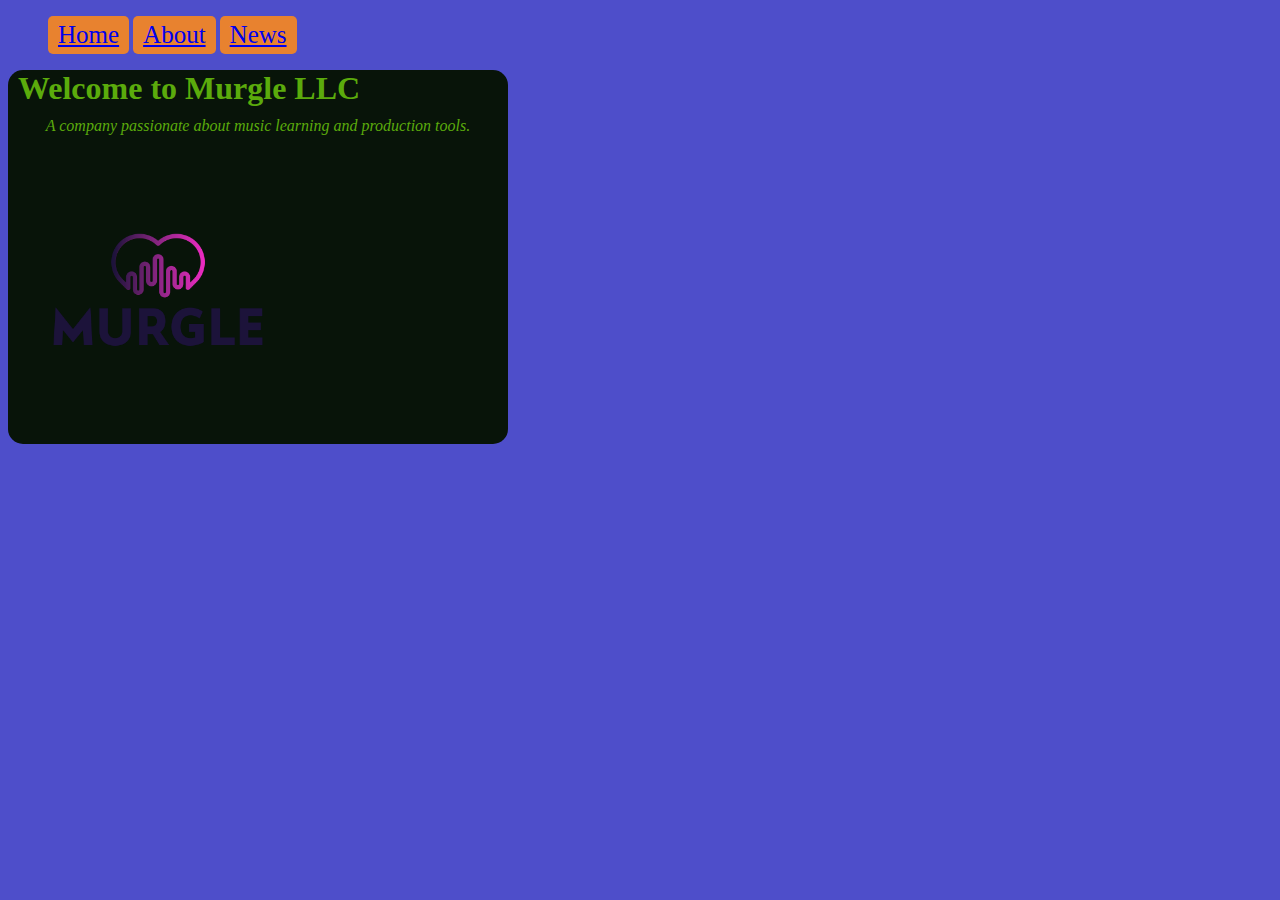
<file: index.html>
<!DOCTYPE html>
    <html>
        <head>
            <title>Murgle LLC</title>
            <link rel="stylesheet" href="style.css">
        </head>
        <body>
            <nav>
                <ul>
                    <li><a href="index.html">Home</a></li>
                    <li><a href="about.html">About</a></li>
                    <li><a href="news.html">News</a></li>
            </ul>
            </nav>
        <article>
            <h1>Welcome to Murgle LLC</h1>
                <p><em>A company passionate about music learning and production tools.<em></p>
                <img id="homePageImage" src="logo.png">

        </article>
        </body>


    </html>
</file>
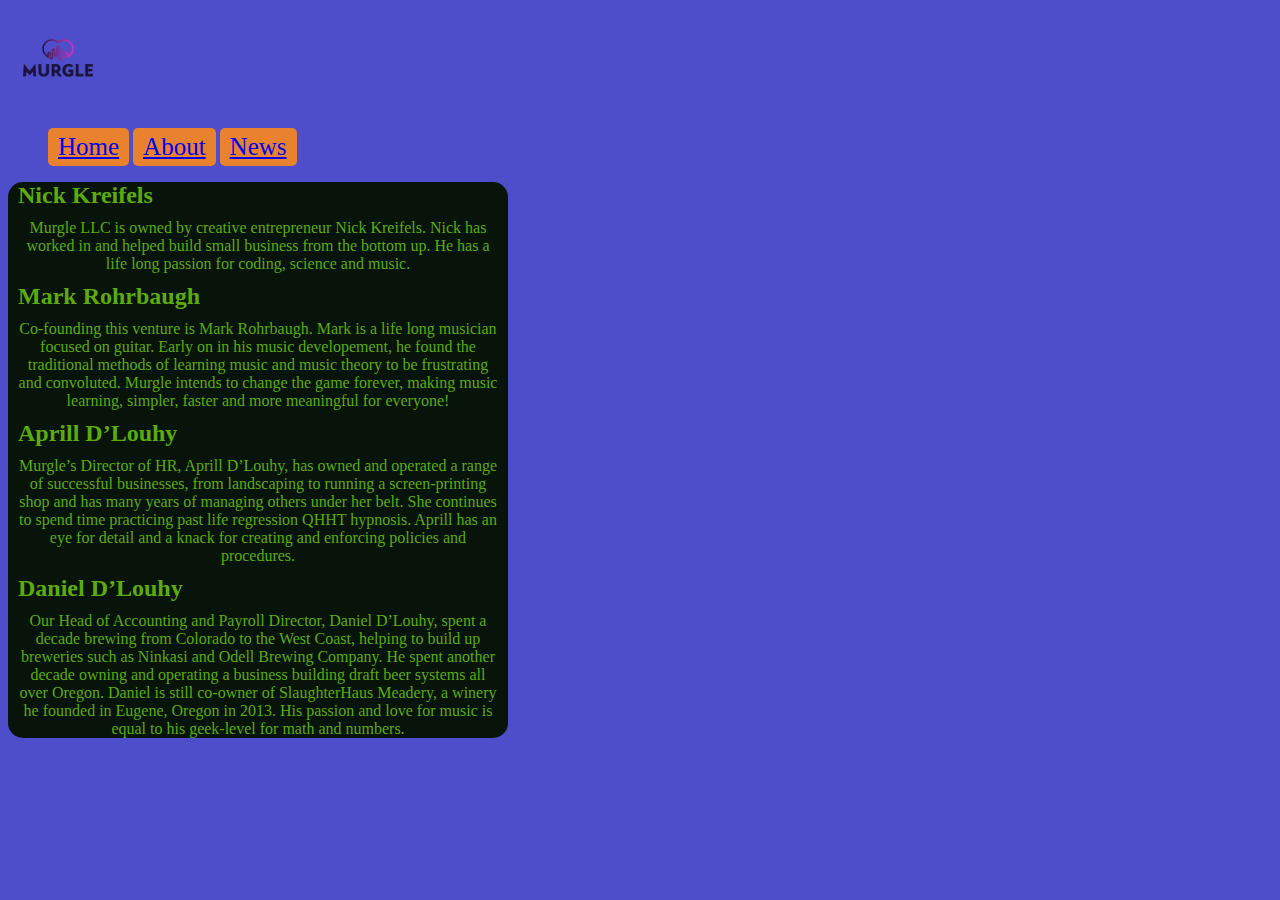
<file: about.html>
<!DOCTYPE html>
    <html>
        <head>
            <title>Murgle LLC</title>
            <link rel="stylesheet" href="style.css">
            <link rel="icon" type="image/x-icon" href="favicon.ico">
        </head>

        <body>
            <img id="logo" src="logo.png">
            <nav>
                <ul>
                    <li><a href="index.html">Home</a></li>
                    <li><a href="about.html">About</a></li>
                    <li><a href="news.html">News</a></li>
                </ul>
            </nav>
            <article>
                
                
                <h2>Nick Kreifels</h2>
                <p>Murgle LLC is owned by creative entrepreneur Nick Kreifels. Nick has worked in and helped build small business from the bottom up. He has a life long passion for coding, science and music.</p>
                <h2>Mark Rohrbaugh</h2>
                <p>Co-founding this venture is Mark Rohrbaugh. Mark is a life long musician focused on guitar. Early on in his music developement, he found the traditional methods of learning music and music theory to be frustrating and convoluted. Murgle intends to change the game forever, making music learning, simpler, faster and more meaningful for everyone!</p>
                <h2>Aprill D’Louhy</h2>
                <p>Murgle’s Director of HR, Aprill D’Louhy, has owned and operated a range of successful businesses, from
                    landscaping to running a screen-printing shop and has many years of managing others under her belt.
                    She continues to spend time practicing past life regression QHHT hypnosis. Aprill has an eye for detail
                    and a knack for creating and enforcing policies and procedures.</p>
                <h2>Daniel D’Louhy</h2>
                <p>Our Head of Accounting and Payroll Director, Daniel D’Louhy, spent a decade brewing from Colorado to
                    the West Coast, helping to build up breweries such as Ninkasi and Odell Brewing Company. He spent
                    another decade owning and operating a business building draft beer systems all over Oregon. Daniel is
                    still co-owner of SlaughterHaus Meadery, a winery he founded in Eugene, Oregon in 2013. His passion
                    and love for music is equal to his geek-level for math and numbers.</p>
                </article>


        </body>


    </html>
</file>
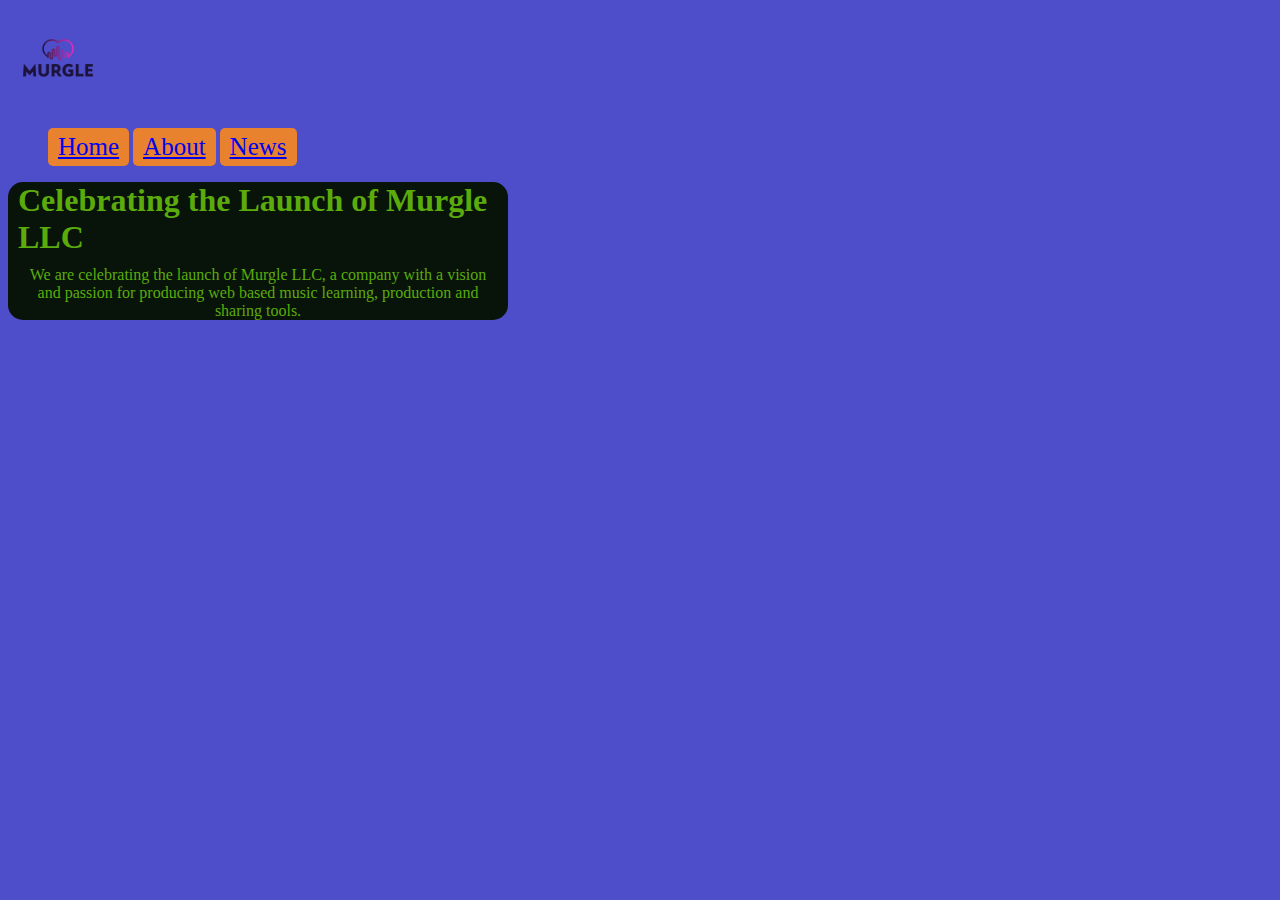
<file: news.html>
<!DOCTYPE html>
    <html>
        <head>
            <title>Murgle LLC</title>
            <link rel="stylesheet" href="style.css">
            <link rel="icon" type="image/x-icon" href="favicon.ico">
        </head>

        <body>
            <img id="logo" src="logo.png">
            <nav>
                <ul>
                    <li><a href="index.html">Home</a></li>
                    <li><a href="about.html">About</a></li>
                    <li><a href="news.html">News</a></li>
                </ul>
            </nav>
            <article>
                <h1>Celebrating the Launch of Murgle LLC</h1>
                <p>We are celebrating the launch of Murgle LLC, a company with a vision and passion for producing web based music learning, production and sharing tools.</p>
                
            </article>
        </body>


    </html>
</file>
<file: style.css>
html {
    background-color: rgb(78, 78, 202);
    
}

nav li {
    display: inline-block;
    background-color: rgb(232, 130, 47);
    text-align: center;
    font-size: 25px;
    padding: 5px 10px;
    margin: 5px, 5px;
    border-radius: 5px;
}

article {
    width: 500px;
    background-color: rgb(8, 20, 9);
    border-radius: 15px;
    
    
}

p {
    text-align: center;
    padding: 5px auto;
    margin: 10px 10px 5px 10px;
}

h1, h2 {
    margin: 10px 10px 0 10px;
}
#logo {
    background-color:rgb(168, 10, 121)
    width: 100px;
    height: 100px;
}

#homePageImage {
    width: 300px;
    height: 300px;
}

p, h1, h2 {
    color:rgb(91, 171, 12)
}
</file>
